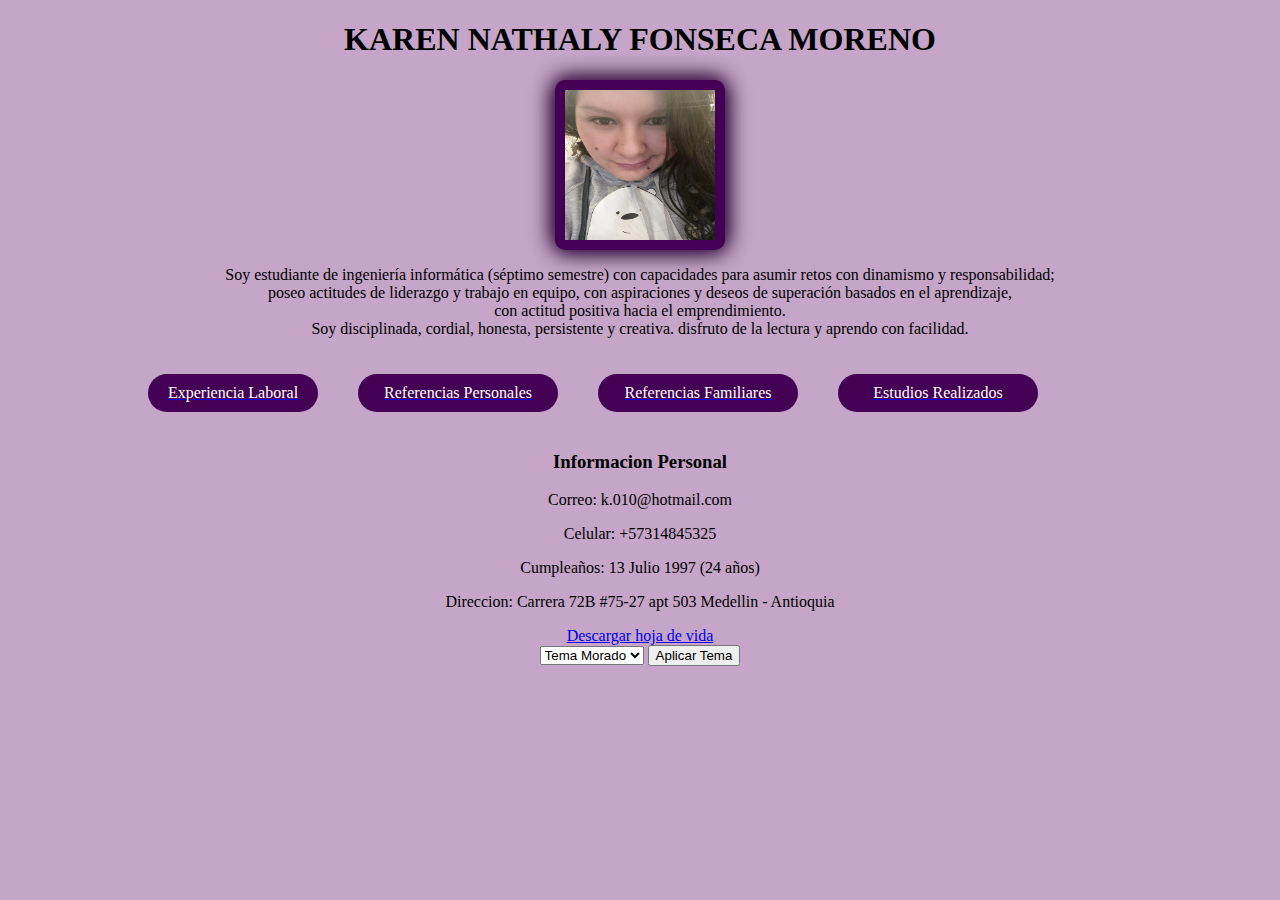
<file: TALLER HTML/index.html>
<!DOCTYPE html>
<html lang="en">
<head>
    <meta charset="UTF-8">
    <meta http-equiv="X-UA-Compatible" content="IE=edge">
    <meta name="viewport" content="width=device-width, initial-scale=1.0">
    <title>Hoja de vida</title>
    <link rel="stylesheet" href="./css/estilos.css">
    <script src="./js/hojadevida.js"></script>
</head>

<body class="estilo1" onload="main()">

    <header >
        <h1 class="estilo1-h1"><b>KAREN NATHALY FONSECA MORENO</b> </h1>
    <p id="imagenPrincipal" class="estilo1-box5"> <img src="./imagenes/Foto.jpeg"width="150" height="150" alt="foto de la persona"></p>
    <P></P>Soy estudiante de ingeniería informática (séptimo semestre) con capacidades para asumir retos con dinamismo y responsabilidad; <br> 
        poseo actitudes de liderazgo y trabajo en equipo, con aspiraciones y deseos de superación basados en el aprendizaje,<br> 
        con actitud positiva hacia el emprendimiento.<br>Soy disciplinada, cordial, honesta, persistente y creativa. disfruto de la lectura y aprendo con facilidad.
        </p>
    </header>
    <nav>
            <a href="./Experiencialaboral.html"><p id="link1" class="estilo1-box1">Experiencia Laboral</p></a>
            <a href="./Referenciaspersonales.html"><p id="link2" class="estilo1-box2">Referencias Personales</p></a>
            <a href="./Referenciasfamiliares.html"><p id="link3" class="estilo1-box3">Referencias Familiares</p></a>
            <a href="./Estudiosrealizados.html"><p id="link4" class="estilo1-box4">Estudios Realizados</p></a>
    </nav>   
    <h3 class="estilo-h1" >Informacion Personal</h3>
    <P></P>Correo: k.010@hotmail.com</P>
    <P></P>Celular: +57314845325</p>
    <P></P>Cumpleaños: 13 Julio 1997 (24 años) </p>
    <P></P>Direccion: Carrera 72B #75-27 apt 503 Medellin - Antioquia</p>
    <a href="./download/HV Karen Fonseca.pdf"> Descargar hoja de vida</a>
    <br>
    <select id="slcOpciones">
        <option value="1">Tema Morado</option>
        <option value="2">Tema Azul</option>
        <option value="3">Tema Verde</option>
    </select>
    <button id="boton1" onclick="ejecutar()">Aplicar Tema</button>
    </main>
    
    
</body>
</html>
</file>
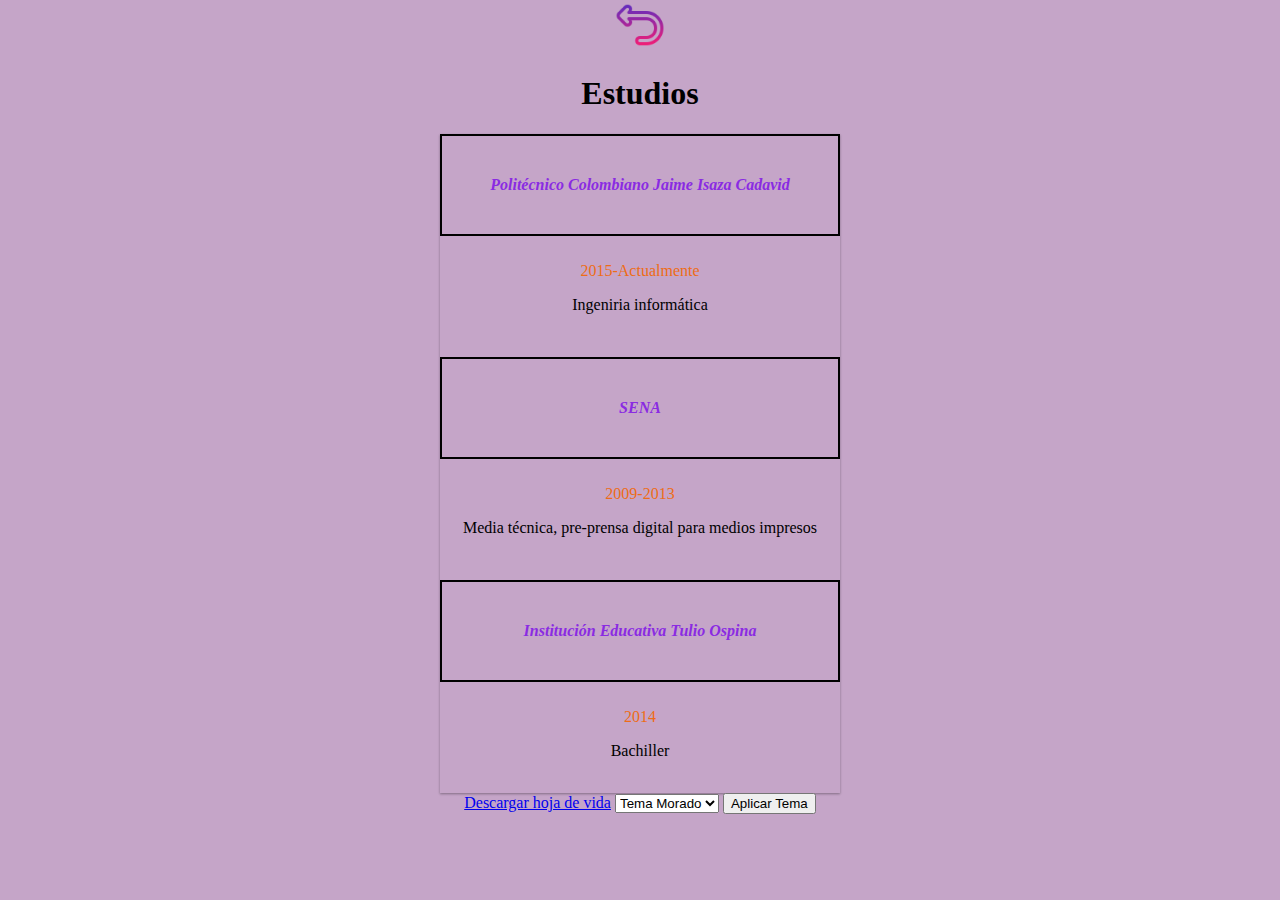
<file: TALLER HTML/Estudiosrealizados.html>
<!DOCTYPE html>
<html lang="en">
<head>
    <meta charset="UTF-8">
    <meta http-equiv="X-UA-Compatible" content="IE=edge">
    <meta name="viewport" content="width=device-width, initial-scale=1.0">
    <title>Document</title>
    <link rel="stylesheet" href="./css/estilos.css">
    <script src="./js/hojadevida.js"></script>
  </head>
</head>
<body class=estilo1 onload="main1()">
    <a href="index.html"><img src="imagenes/volver.png" width="50" height="50" alt="volver pagina anterior"></a>
    <h1><b>Estudios</b>  </h1>
    
    <div id="part1" class="estilo1-acordeon1">
        <div onclick="acordeon1()"  id="encabezado1" class="estilo1-encabezado">
          <p>
            <em><b>Politécnico Colombiano Jaime Isaza Cadavid</b></em>
          </p>
        </div>
        <div id="ref1" class="estilo1-contenido">
          <span>2015-Actualmente </span>
          <br />
          <p>Ingeniria informática</p>
        </div>

        <div onclick="acordeon2()" id="encabezado2" class="estilo1-encabezado">
            <p>
              <em><b>SENA</b></em>
            </p>
          </div>
          <div id="ref2" class="estilo1-contenido">
            <span>2009-2013</span>
            <br />
            <p>Media técnica, pre-prensa digital para medios impresos</p>
          </div>
    
          <div onclick="acordeon3()"id="encabezado3" class="estilo1-encabezado">
            <p>
              <em><b>Institución Educativa Tulio Ospina</b></em>
            </p>
          </div>
          <div id="ref3" class="estilo1-contenido">
            <span>2014</span>
            <br />
            <p>Bachiller</p>
          </div>
    </div>
    <a href="download/HV Karen Fonseca.pdf"> Descargar hoja de vida</a>
    <select id="slcOpciones">
        <option value="1">Tema Morado</option>
        <option value="2">Tema Azul</option>
        <option value="3">Tema Verde</option>
    </select>
    <button id="boton1" onclick="ejecutar1()">Aplicar Tema</button>

</body>
</html>
</file>
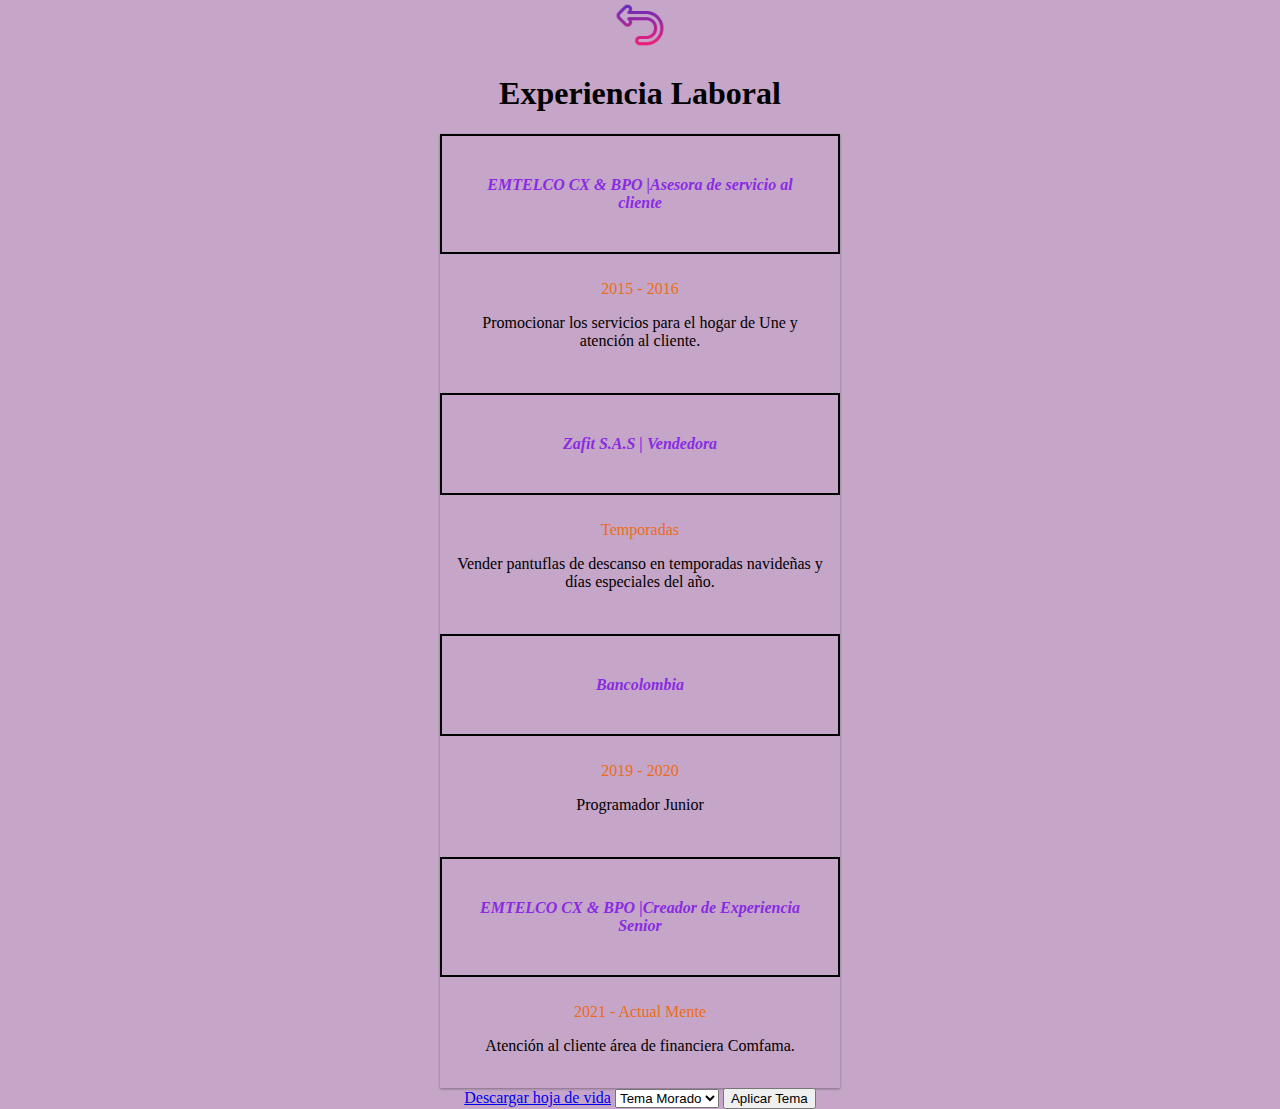
<file: TALLER HTML/Experiencialaboral.html>
<!DOCTYPE html>
<html lang="en">
  <head>
    <meta charset="UTF-8" />
    <meta http-equiv="X-UA-Compatible" content="IE=edge" />
    <meta name="viewport" content="width=device-width, initial-scale=1.0" />
    <title>Document</title>
    <link rel="stylesheet" href="css/estilos.css" />
    <script src="./js/hojadevida.js"></script>
  </head>
  <body class="estilo1" onload="main()">
    <a href="index.html"
      ><img
        src="imagenes/volver.png"
        width="50"
        height="50"
        alt="volver pagina anterior"
    /></a>
    <h1><b>Experiencia Laboral</b></h1>

    <div id="part1" class="estilo1-acordeon1">
      <div onclick="acordeon1()" id="encabezado1" class="estilo1-encabezado">
        <p>
          <em><b>EMTELCO CX & BPO |Asesora de servicio al cliente</b></em>
        </p>
      </div>
      <div id="ref1" class="estilo1-contenido">
        <span>2015 - 2016</span>
        <br />
        <p>
          Promocionar los servicios para el hogar de Une y atención al cliente.
        </p>
      </div>
      <div onclick="acordeon2()" id="encabezado2" class="estilo1-encabezado">
        <p>
          <em><b>Zafit S.A.S | Vendedora</b></em>
        </p>
      </div>
      <div id="ref2" class="estilo1-contenido">
        <span>Temporadas</span>
        <br />
        <p>
          Vender pantuflas de descanso en temporadas navideñas y días especiales
          del año.
        </p>
      </div>
      <div onclick="acordeon3()" id="encabezado3" class="estilo1-encabezado">
        <p>
          <em><b>Bancolombia</b></em>
        </p>
      </div>
      <div id="ref3" class="estilo1-contenido">
        <span>2019 - 2020</span>
        <br />
        <p>Programador Junior</p>
      </div>
      <div onclick="acordeon4()" id="encabezado4" class="estilo1-encabezado">
        <p>
          <em><b>EMTELCO CX & BPO |Creador de Experiencia Senior</b></em>
        </p>
      </div>
      <div id="ref4" class="estilo1-contenido">
        <span>2021 - Actual Mente</span>
        <br />
        <p>Atención al cliente área de financiera Comfama.</p>
      </div>
    </div>
    <a href="download/HV Karen Fonseca.pdf"> Descargar hoja de vida</a>
    <select id="slcOpciones">
        <option value="1">Tema Morado</option>
        <option value="2">Tema Azul</option>
        <option value="3">Tema Verde</option>
    </select>
    <button id="boton1" onclick="ejecutar2()">Aplicar Tema</button>
  </body>
</html>
</file>
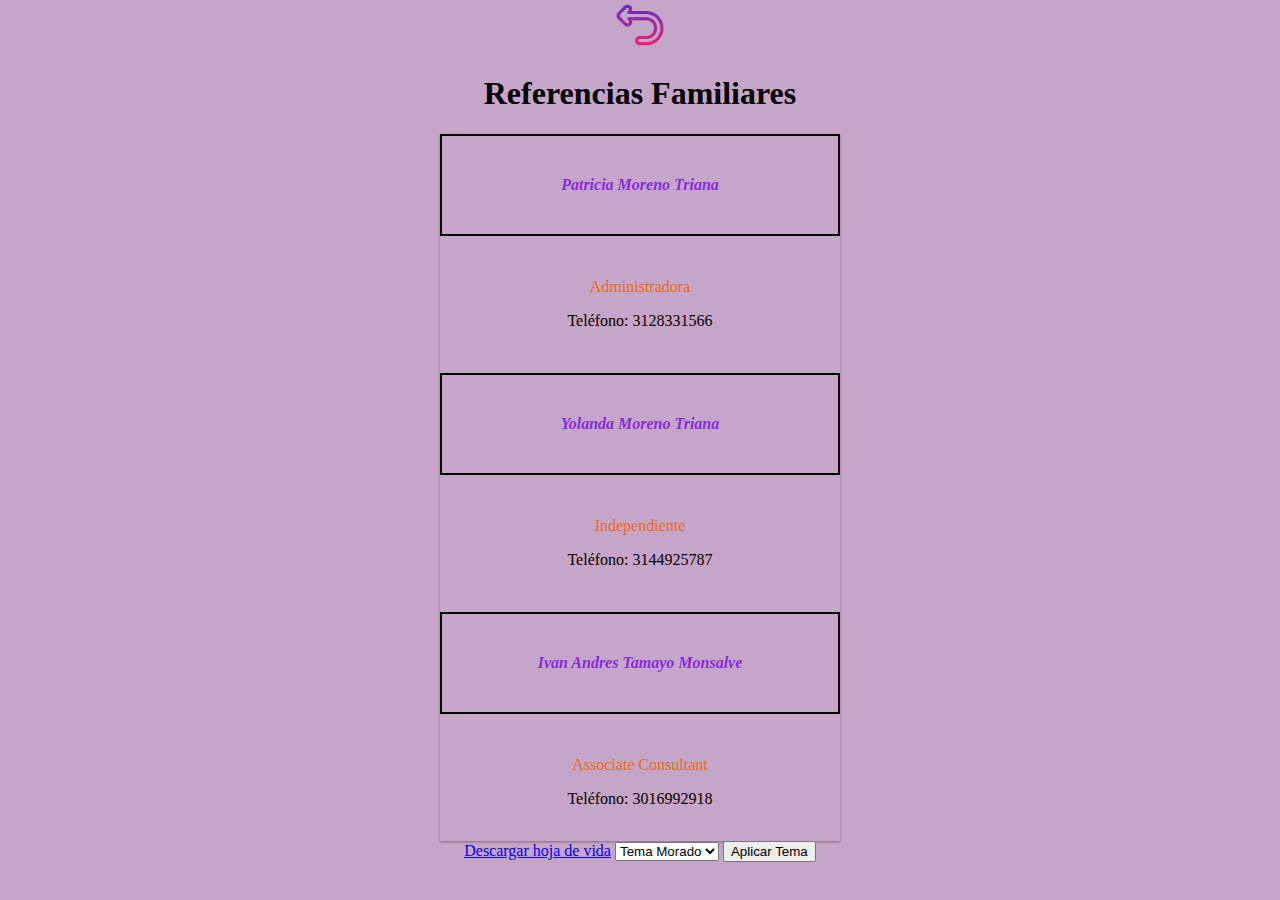
<file: TALLER HTML/Referenciasfamiliares.html>
<!DOCTYPE html>
<html lang="en">
  <head>
    <meta charset="UTF-8" />
    <meta http-equiv="X-UA-Compatible" content="IE=edge" />
    <meta name="viewport" content="width=device-width, initial-scale=1.0" />
    <title>Document</title>
    <link rel="stylesheet" href="./css/estilos.css" />
    <script src="./js/hojadevida.js"></script>
  </head>

  <body class="estilo1" onload="main1()">
    <a href="./index.html"
      ><img
        src="./imagenes/volver.png"
        width="50"
        height="50"
        alt="volver pagina anterior"
    /></a>
    <h1><b>Referencias Familiares</b></h1>
    <div id="part1" class="estilo1-acordeon1">
      <div onclick="acordeon1()"  id="encabezado1" class="estilo1-encabezado">
        <p>
          <em><b>Patricia Moreno Triana</b></em>
        </p>
      </div>
      <div id="ref1"  class="estilo1-contenido">
        <p><span>Administradora</span></p>
        <p>Teléfono: 3128331566</p>
      </div> <div onclick="acordeon2()" id="encabezado2" class="estilo1-encabezado">
        <p>
          <em><b>Yolanda Moreno Triana</b></em>
        </p>
      </div>
      <div id="ref2"  class="estilo1-contenido">
        <p><span>Independiente</span></p>
        <p>Teléfono: 3144925787</p>
      </div> <div onclick="acordeon3()" id="encabezado3" class="estilo1-encabezado">
        <p>
          <em><b>Ivan Andres Tamayo Monsalve</b></em>
        </p>
      </div>
      <div id="ref3"  class="estilo1-contenido">
        <p><span>Associate Consultant</span></p>
        <p>Teléfono: 3016992918</p>
      </div>
    </div>
    <a href="download/HV Karen Fonseca.pdf"> Descargar hoja de vida</a>

    <select id="slcOpciones">
      <option value="1">Tema Morado</option>
      <option value="2">Tema Azul</option>
      <option value="3">Tema Verde</option>
  </select>
  <button id="boton1" onclick="ejecutar1()">Aplicar Tema</button>

  </body>
</html>
</file>
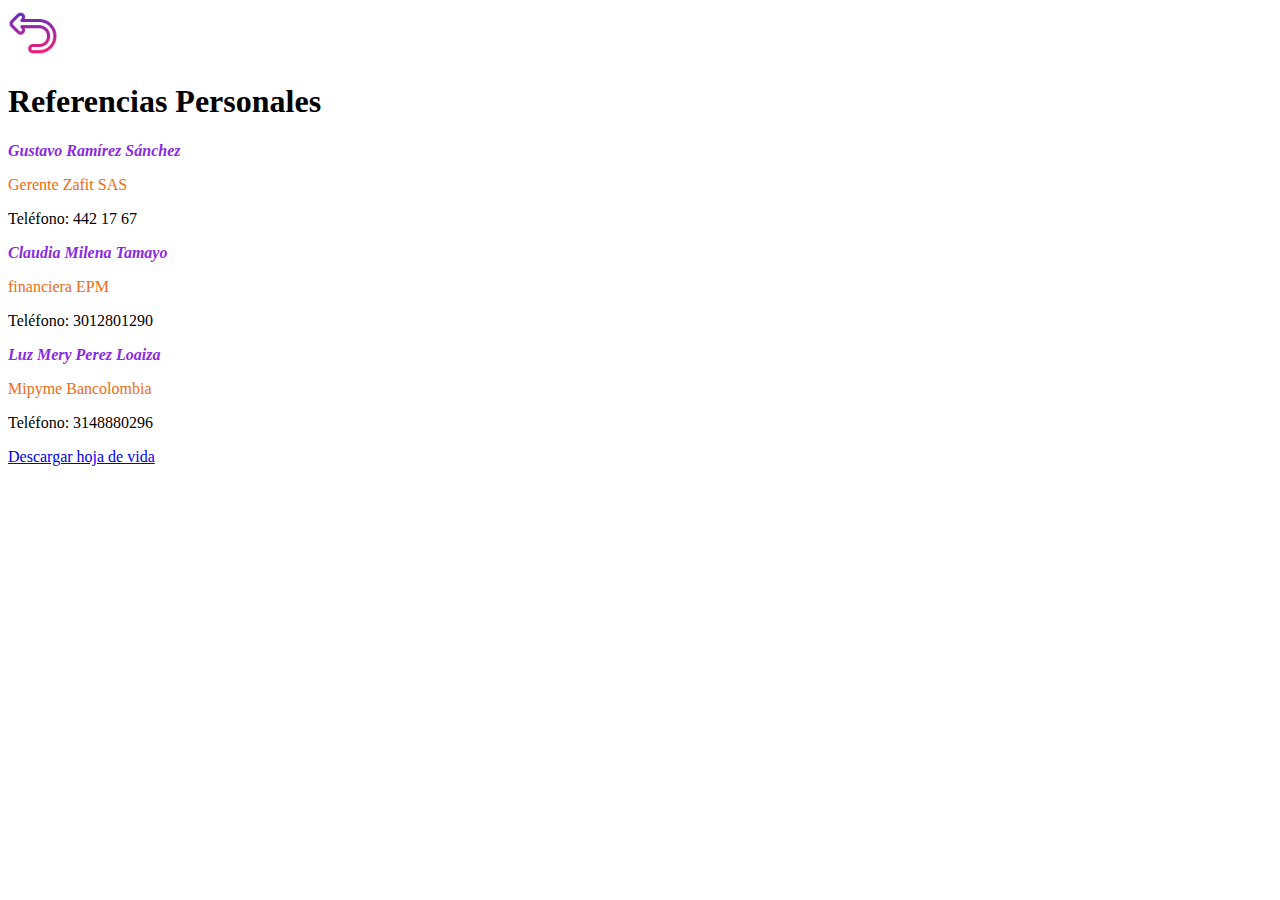
<file: TALLER HTML/Referenciaspersonales.html>
<!DOCTYPE html>
<html lang="en">
<head>
    <meta charset="UTF-8">
    <meta http-equiv="X-UA-Compatible" content="IE=edge">
    <meta name="viewport" content="width=device-width, initial-scale=1.0">
    <title>Document</title>
    <link rel="stylesheet" href="css/estilos.css">
</head>
<body>
    <a href="index.html"><img src="imagenes/volver.png" width="50" height="50" alt="volver pagina anterior"></a>
    <h1><b>Referencias Personales</b>  </h1>
    
    <article>
    <p><em><b>Gustavo Ramírez Sánchez </b></em></p>
    <p><span>Gerente Zafit SAS </span></p>
    <p >Teléfono: 442 17 67</p>
    </article>

    
    <article>
        <p><em><b>Claudia Milena Tamayo</b></em></p>
    <p><span>financiera EPM</span></p>
    <p >Teléfono: 3012801290</p>
    </article>
    
    <article>
    <p><em><b>Luz Mery Perez Loaiza</b></em></p>
    <p><span>Mipyme Bancolombia</span></p>
    <p >Teléfono: 3148880296</p>
    </article>

    <a href="download/HV Karen Fonseca.pdf"> Descargar hoja de vida</a>

</body>
</html>
</file>
<file: TALLER HTML/css/estilos.css>
.estilo1 {
  width: 1024px;
  margin: auto;
  text-align: center;
  background-color: #c5a5c8;
  font-family: cursive;
}

.estilo2 {
  width: 1024px;
  margin: auto;
  text-align: center;
  background-color: #56afc5;
  font-family: cursive;
}

.estilo3 {
  width: 1024px;
  margin: auto;
  text-align: center;
  background-color: #a3dfcd;
  font-family: cursive;
}


.estilo1-h1 {
  font-style: normal;
  color: black;
  font-family:cursive;
  
}


h3 {
    font-style: normal;
    color: black;
    font-family:cursive;
}


p {
  font-style: normal;
  color: black;
  font-family:cursive;
}

p.estilo1-box1 {
  width: 150px;
  margin: 20px 20px;
  padding: 10px;
  font-size: normal;
  font-family:cursive;
  background-color: rgb(68, 0, 85);
  color: rgb(255, 255, 255);
  border-radius: 20px;
  
}

p.estilo2-box1 {
  width: 150px;
  margin: 20px 20px;
  padding: 10px;
  font-size: normal;
  font-family:cursive;
  background-color: rgb(27, 45, 211);
  color: rgb(255, 255, 255);
  border-radius: 20px;
  
}

p.estilo3-box1 {
  width: 150px;
  margin: 20px 20px;
  padding: 10px;
  font-size: normal;
  font-family:cursive;
  background-color: rgb(5, 149, 82);
  color: rgb(255, 255, 255);
  border-radius: 20px;
  
}


p.estilo1-box2 {
  width: 180px;
  margin: 20px 20px;
  padding: 10px;
  font-size: normal;
  font-family:cursive;
  background-color: rgb(68, 0, 85);
  color: rgb(255, 255, 255);
  border-radius: 20px;
  bottom: 20px;
}

p.estilo2-box2 {
  width: 180px;
  margin: 20px 20px;
  padding: 10px;
  font-size: normal;
  font-family:cursive;
  background-color: rgb(27, 45, 211);
  color: rgb(255, 255, 255);
  border-radius: 20px;
}

p.estilo3-box2 {
  width: 180px;
  margin: 20px 20px;
  padding: 10px;
  font-size: normal;
  font-family:cursive;
  background-color: rgb(5, 149, 82);
  color: rgb(255, 255, 255);
  border-radius: 20px;
  
}

p.estilo1-box3 {
  width: 180px;
  margin: 20px 20px;
  padding: 10px;
  font-size: normal;
  font-family:cursive;
  background-color: rgb(68, 0, 85);
  color: rgb(255, 255, 255);
  border-radius: 20px;
}

p.estilo2-box3 {
  width: 180px;
  margin: 20px 20px;
  padding: 10px;
  font-size: normal;
  font-family:cursive;
  background-color: rgb(27, 45, 211);
  color: rgb(255, 255, 255);
  border-radius: 20px;
}

p.estilo3-box3 {
  width: 180px;
  margin: 20px 20px;
  padding: 10px;
  font-size: normal;
  font-family:cursive;
  background-color: rgb(5, 149, 82);
  color: rgb(255, 255, 255);
  border-radius: 20px;
  
}





p.estilo1-box4 {
  width: 180px;
  margin: 20px 20px;
  padding: 10px;
  font-size: normal;
  font-family:cursive;
  background-color: rgb(68, 0, 85);
  color: rgb(255, 255, 255);
  border-radius: 20px;
}


p.estilo2-box4 {
  width: 180px;
  margin: 20px 20px;
  padding: 10px;
  font-size: normal;
  font-family:cursive;
  background-color: rgb(27, 45, 211);
  color: rgb(255, 255, 255);
  border-radius: 20px;
}

p.estilo3-box4 {
  width: 180px;
  margin: 20px 20px;
  padding: 10px;
  font-size: normal;
  font-family:cursive;
  background-color: rgb(5, 149, 82);
  color: rgb(255, 255, 255);
  border-radius: 20px;
  
}


p.estilo1-box5 {
  width: 150px;
  height: 150px;
  margin: auto;
  padding: 10px;
  background-color: rgb(68, 0, 85);
  border-radius: 10px;
  box-shadow: 0px 0px 20px rgb(68, 0, 85), 0px 0px 25px black;
}


p.estilo2-box5 {
  width: 150px;
  height: 150px;
  margin: auto;
  padding: 10px;
  background-color: rgb(27, 45, 211);
  border-radius: 10px;
  box-shadow: 0px 0px 20px rgb(27, 45, 211), 0px 0px 25px black;
}

p.estilo3-box5 {
  width: 150px;
  height: 150px;
  margin: auto;
  padding: 10px;
  background-color: rgb(5, 149, 82);
  border-radius: 10px;
  box-shadow: 0px 0px 20px rgb(11, 139, 43), 0px 0px 25px black;
}



nav {
    display: flex;
    flex-wrap: wrap;
}

/*article {
    width: auto;
    margin: 10px auto;
    border: solid 2px rgb(0, 0, 0);
    font-family:cursive;  
    border-radius: 50px;
}
*/

em{
    color: blueviolet;
}
span{
    color: rgb(238, 108, 22);
}


/*sombras estilo1*/

p.estilo1-box1:hover{
    box-shadow: 0px 0px 20px rgb(68, 0, 85), 0px 0px 25px black;
}
p.estilo1-box2:hover{
    box-shadow: 0px 0px 20px rgb(68, 0, 85), 0px 0px 25px black;
}
p.estilo1-box3:hover{
    box-shadow: 0px 0px 20px rgb(68, 0, 85), 0px 0px 25px black;
}
p.estilo1-box4:hover{
    box-shadow: 0px 0px 20px rgb(68, 0, 85), 0px 0px 25px black;
}
p.estilo1-box1:active{
    box-shadow: 0px 0px 20px rgb(40, 142, 226), 0px 0px 25px black;
}
p.estilo1-box1:active{
    box-shadow: 0px 0px 20px rgb(40, 142, 226), 0px 0px 25px black;
}
p.estilo1-box1:active{
    box-shadow: 0px 0px 20px rgb(40, 142, 226), 0px 0px 25px black;
}
p.estilo1-box1:active{
    box-shadow: 0px 0px 20px rgb(40, 142, 226), 0px 0px 25px black;
}

/*sombres estilo2*/

p.estilo2-box1:hover{
  box-shadow: 0px 0px 20px rgb(27, 45, 211), 0px 0px 25px black;
}
p.estilo2-box2:hover{
  box-shadow: 0px 0px 20px rgb(27, 45, 211), 0px 0px 25px black;
}
p.estilo2-box3:hover{
  box-shadow: 0px 0px 20px rgb(27, 45, 211), 0px 0px 25px black;
}
p.estilo2-box4:hover{
  box-shadow: 0px 0px 20px rgb(27, 45, 211), 0px 0px 25px black;
}
p.estilo2-box1:active{
  box-shadow: 0px 0px 20px rgb(236, 246, 253), 0px 0px 25px rgb(161, 7, 149);
}
p.estilo2-box2:active{
  box-shadow: 0px 0px 20px rgb(236, 246, 253), 0px 0px 25px rgb(161, 7, 149);
}
p.estilo2-box3:active{
  box-shadow: 0px 0px 20px rgb(236, 246, 253), 0px 0px 25px rgb(161, 7, 149);
}
p.estilo2-box4:active{
  box-shadow: 0px 0px 20px rgb(236, 246, 253), 0px 0px 25px ;
}

/*sombra estilo3*/
p.estilo3-box1:hover{
  box-shadow: 0px 0px 20px rgb(5, 149, 82), 0px 0px 25px rgb(0, 0, 0);
}
p.estilo3-box2:hover{
  box-shadow: 0px 0px 20px rgb(5, 149, 82), 0px 0px 25px rgb(0, 0, 0);
}
p.estilo3-box3:hover{
  box-shadow: 0px 0px 20px rgb(5, 149, 82), 0px 0px 25px rgb(0, 0, 0);
}
p.estilo3-box4:hover{
  box-shadow: 0px 0px 20px rgb(5, 149, 82), 0px 0px 25px rgb(0, 0, 0);
}
p.estilo3-box1:active{
  box-shadow: 0px 0px 20px rgb(236, 246, 253), 0px 0px 25px rgb(185, 130, 11);
}
p.estilo3-box2:active{
  box-shadow: 0px 0px 20px rgb(236, 246, 253), 0px 0px 25px rgb(185, 130, 11);
}
p.estilo3-box3:active{
  box-shadow: 0px 0px 20px rgb(236, 246, 253), 0px 0px 25px rgb(185, 130, 11);
}
p.estilo3-box4:active{
  box-shadow: 0px 0px 20px rgb(236, 246, 253), 0px 0px 25px rgb(185, 130, 11);
}


/*acordeon*/

.estilo1-acordeon1 {
	max-width: 400px;
  background: #c5a5c8;
	margin: 0 auto;
  box-shadow: 0 1px 3px rgba(0,0,0,0.12), 0 1px 2px rgba(0,0,0,0.24);
}

.estilo2-acordeon1 {
	max-width: 400px;
  background: #56afc5;
	margin: 0 auto;
  box-shadow: 0 1px 3px rgba(0,0,0,0.12), 0 1px 2px rgba(0,0,0,0.24);
}

.estilo3-acordeon1 {
	max-width: 400px;
  background: #a3dfcd;
	margin: 0 auto;
  box-shadow: 0 1px 3px rgba(0,0,0,0.12), 0 1px 2px rgba(0,0,0,0.24);
}



.estilo1-encabezado {
	width: auto;
  margin: 10px auto;
  border: solid 2px rgb(0, 0, 0);
  font-family:cursive;  
	cursor: pointer;
	font-weight: 600;
	padding: 1.5rem;
  background: #c5a5c8;
}

.estilo2-encabezado {
	width: auto;
  margin: 10px auto;
  border: solid 2px rgb(0, 0, 0);
  font-family:cursive;  
	cursor: pointer;
	font-weight: 600;
	padding: 1.5rem;
  background: #56afc5;
}

.estilo3-encabezado {
	width: auto;
  margin: 10px auto;
  border: solid 2px rgb(0, 0, 0);
  font-family:cursive;  
	cursor: pointer;
	font-weight: 600;
	padding: 1.5rem;
  background: #a3dfcd;
}

.estilo1-encabezado:hover {
	box-shadow: 0px 0px 20px rgb(68, 0, 85), 0px 0px 25px black;
}
.estilo1-encabezado:active{
  box-shadow: 0px 0px 20px rgb(40, 142, 226), 0px 0px 25px black;
}


.estilo2-encabezado:hover {
	box-shadow: 0px 0px 20px rgb(27, 45, 211), 0px 0px 25px black;
}
.estilo2-encabezado:active {
	box-shadow: 0px 0px 20px rgb(236, 246, 253), 0px 0px 25px rgb(161, 7, 149);
}

.estilo3-encabezado:hover {
	box-shadow: 0px 0px 20px rgb(5, 149, 82), 0px 0px 25px rgb(0, 0, 0);
}
.estilo3-encabezado:active {
	box-shadow: 0px 0px 20px rgb(236, 246, 253), 0px 0px 25px rgb(185, 130, 11);
}


.estilo1-contenido {
	border-bottom: 1px solid #c5a5c8;
	background: #c5a5c8;
	padding: 1rem;
	color: #000000;
}

.estilo1-contenido-cerrado {
	display: none;
}

.estilo2-contenido {
	border-bottom: 1px solid #56afc5;
	background: #56afc5;
	padding: 1rem;
	color: #000000;
}

.estilo2-contenido-cerrado {
	display: none;
}

.estilo3-contenido {
	border-bottom: 1px solid #a3dfcd;
	background: #a3dfcd;
	padding: 1rem;
	color: #000000;
}

.estilo3-contenido-cerrado {
	display: none;
}
</file>
